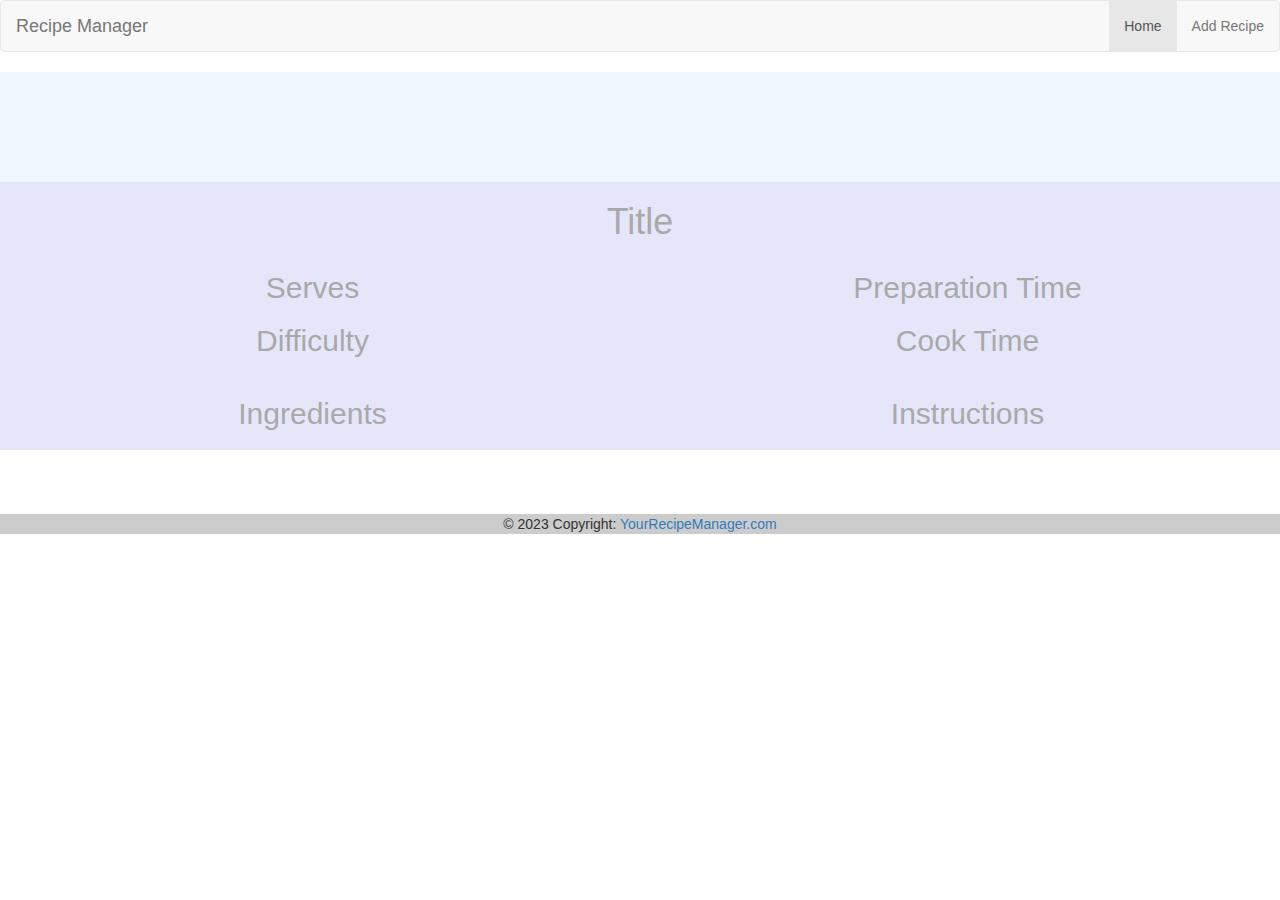
<file: projects/RecipeManager/recipe.html>
<!DOCTYPE html>

<html>
    <head>
        <meta charset="utf-8">
        <meta http-equiv="X-UA-Compatible" content="IE=edge">
        <title></title>
        <meta name="description" content="">
        <meta name="viewport" content="width=device-width, initial-scale=1">
        <link rel="stylesheet" href="styles.css">
        <link rel="stylesheet" href="https://maxcdn.bootstrapcdn.com/bootstrap/3.4.1/css/bootstrap.min.css">
        <script src="https://ajax.googleapis.com/ajax/libs/jquery/3.6.4/jquery.min.js"></script>
        <script src="https://maxcdn.bootstrapcdn.com/bootstrap/3.4.1/js/bootstrap.min.js"></script>

    </head>

    <body onload="viewRecipe()">
      <nav class="navbar navbar-default">
        <div class="container-fluid">
          <div class="navbar-header">
            <a class="navbar-brand" href="index.html">Recipe Manager</a>
          </div>
          <ul class="nav navbar-nav navbar-right" style="align-items: right;">
            <li class="active"><a href="index.html">Home</a></li>
            <li ><a href="input.html">Add Recipe</a></li>
          </ul>
        </div>
      </nav>

          <div id="recipe-container">
            <div id = "recipeImg">
            <img id="recipe-image">
          </div>
            <h1 id="name">Title</h1>
            <div class="row">
            <div class = "column"> 
            <h2>Serves</h2>
            <h3 id="serve"> </h3>
            <h2>Difficulty</h2>
            <h3 id="diff"> </h3>
          </div>
          <div class = "column">
            <h2>Preparation Time</h2>
            <h3 id="prepTime"> </h3>
            <h2>Cook Time</h2>
            <h3 id="cookTime"> </h3>
          </div>
          </div>
            <div class="row">
              <div class = "column">
                <h2>Ingredients</h2>
                <h3 id="ing"></h3>
              </div>
              <div class = "column">
              <h2> Instructions</h2>
              <h3 id="inst"></h3>
            </div>
            </div>
          </div>


          <footer class="bg-light text-center text-lg-start" id = "foot">
            <div class="text-center p-3" style="background-color: rgba(0, 0, 0, 0.2);">
              © 2023 Copyright:
              <a class="text-dark">YourRecipeManager.com</a>
            </div>
          </footer>
          <script type = "text/javascript" src="display.js" defer></script>
          <script type = "text/javascript" src="add.js"></script>
          <script type = "text/javascript" src="recipe.js"></script>
    </body>
</html>
</file>
<file: projects/RecipeManager/styles.css>
.card-container{
    display: grid;
    grid-template-columns: repeat(4, 1fr);
    width: 90%;
    height: 100%;
    padding: 5%;
    margin: 4rem auto;
    justify-content: center;
    align-items: center;
    background-color: ghostwhite;
}

@media screen and (max-width: 768px) {
    .card-container {
        grid-template-columns: 1fr;
        grid-template-rows: 1fr;
     }
    }

.custom_div
{

    border-radius: 15px;
    margin: 5%;
    text-align: center;
    --img-scale: 1.001;
    transform-origin: center;
    transition: all 0.4s ease-in-out;
    overflow: hidden;
    background-color: white;
    
}
.image-style{
  margin: 0;
  padding: 0;
  aspect-ratio: 16 / 9;
  overflow: hidden;
  margin-bottom: 20%;

}

h1
{
    text-align: center;
    color: antiquewhite;
}

#inputForm{
    border: 3px solid lightgrey;
    width: 75%;
    margin: auto;
    border-radius: 25px;
    
}

#recipeForm{
    padding: 5%;
}

nav {
    margin-bottom: 5%;
    width: 100%;
}


.image-style img{
  max-width: 100%;
  transform-origin: center;
  transform: scale(var(--img-scale));
  transition: transform 0.4s ease-in-out;
}

.btn-grp {
    height: 20px;
}
.custom_div button {
    text-align: center;
    height: 100%;
    margin: 2%;
    border: 0;
    border-radius: 10px;
}

p {
    font-family: comic sans ms, cursive;
}

#recipe-container{
    text-align: center;
}

h1{
    font-family: 'Courier New', Courier, monospace;
}

#recipe-image{
    width: 40%;
    height: 40%;
    border-radius: 15px;
}

.row {
    display: flex;
  }
  
.column {
    flex: 50%;
  }

  @media (max-width: 800px) {
    .row {
      flex-direction: column;
    }
  }

#jumbo {
    background-color: dodgerblue;
    padding: 5%;
    color: white;

}

#recipe-container{
    background-color:lavender;
    color:darkgrey;
}

#foot{
    margin-top: 5%;
}

#recipeImg{
    background-color: aliceblue;
    padding-bottom: 5%;
    padding-top:2%;
}
</file>
